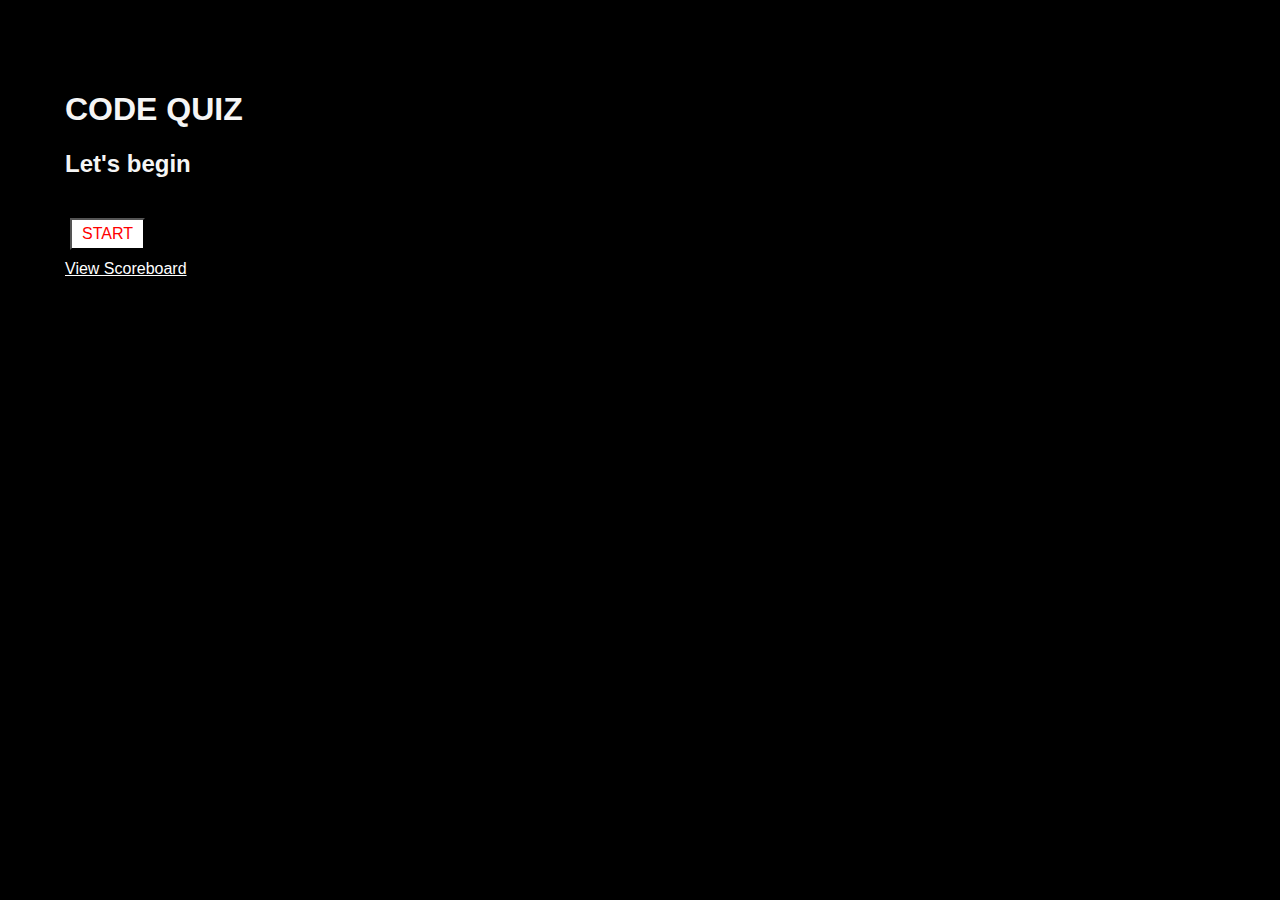
<file: index.html>
<!DOCTYPE html>
<html lang="en">
<head>
    <meta charset="UTF-8">
    <meta name="viewport" content="width=device-width, initial-scale=1.0">
    <title>CODE QUIZ</title>
    <link rel="stylesheet" href="./style.css">
</head>

<body>

    <div id="start-screen">
        <h1>CODE QUIZ</h1>
        <h2>Let's begin</h2>
        <button id="start-btn">START</button>
        <br>
        <a href="scoreboard.html">View Scoreboard</a>
    </div>
   
    <!-- display:none makes this div hidden until called -->
    <div id="quiz" style="display: none">
        <div id="timer"></div>
        <br>
        <p id="question"></p>
        <ul id="choices"></ul>

    </div>

    <div id="done" style = "display: none">
        <h2>QUIZ COMPLETE!</h2>
        <h3>How did you do?</h3>
        <h4>Submit your initials to track how you did!</h4>
        <br>
        <label for="initials">Your Initials:</label>
        <input type="text" id="initials" name="initials">
        <button id = "submit-btn">SUBMIT</button>
    </div>

    <script src="script.js"></script>
</body>
</html>
</file>
<file: style.css>
body{
    margin: 35px 20px;
    padding: 35px 45px;
    background-color:black;
    font-family:'Segoe UI', Tahoma, Geneva, Verdana, sans-serif;
    color:whitesmoke
    
}

ul{
    margin: 0;
    padding: 0;
}

button{
    margin: 20px 20px 10px 5px;
    padding: 5px 10px;
    font-size: 16px;
    background-color: white;
    color:red
}

a {
    color:white
}
</file>
